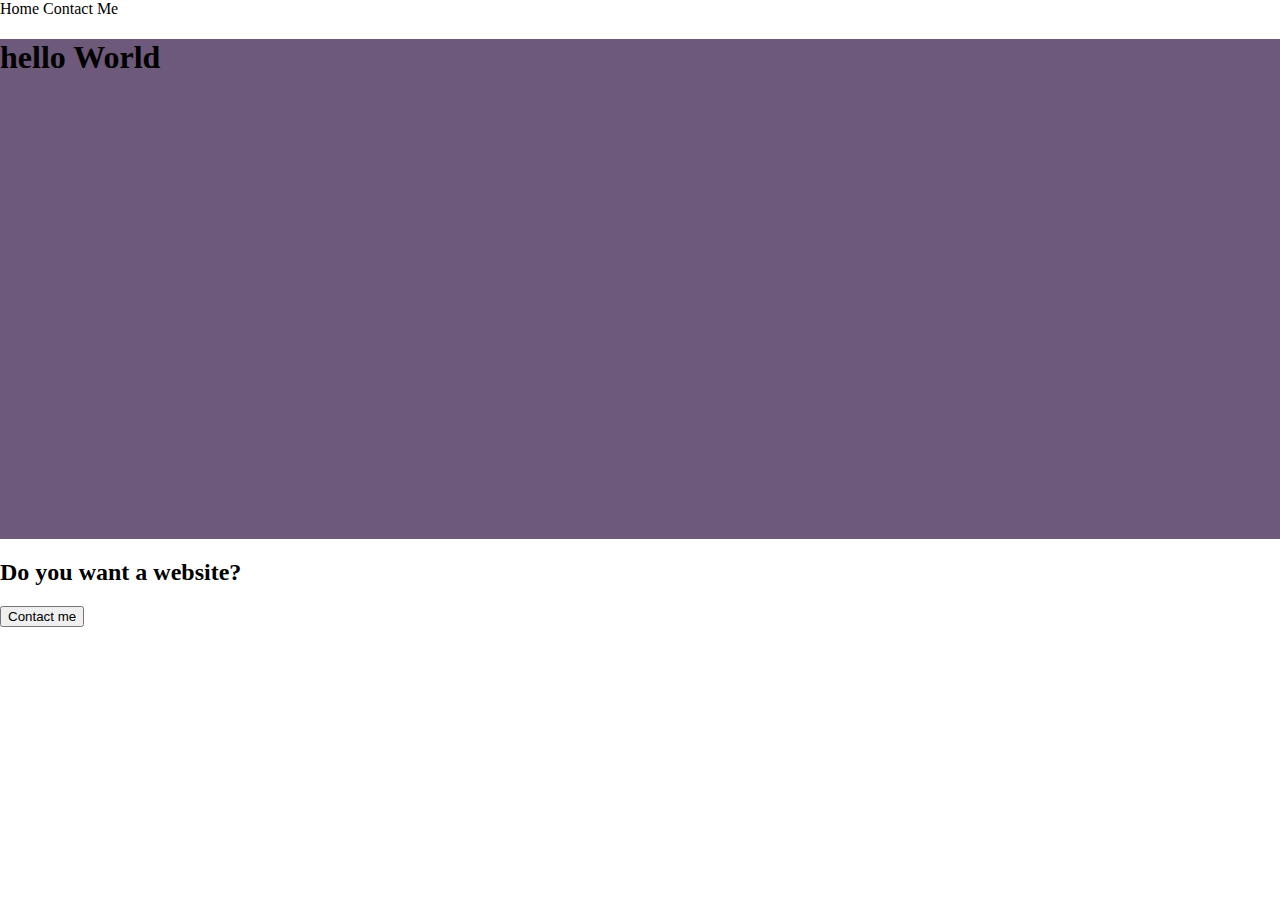
<file: CSS_con_SASS/index.html>
<!DOCTYPE html>
<html lang="en">
	<head>
		<meta charset="UTF-8">
		<meta http-equiv="X-UA-Compatible" content="IE=edge">		
		<meta name="viewport" content="width=device-width, initial-scale=1">
		
		<link rel="stylesheet" href="css/style.css">
		<title>SCSS</title>
	</head>
	<body>

        <nav>
            <a>Home</a>
            <a>Contact Me</a>

        
        </nav>
		<div class="section1">
			<h1>hello World</h1>
		</div>
		<div class="section2">
			<h2>Do you want a website?</h2>
			<button>Contact me</button>
		</div>


    </body>
</html>
</file>
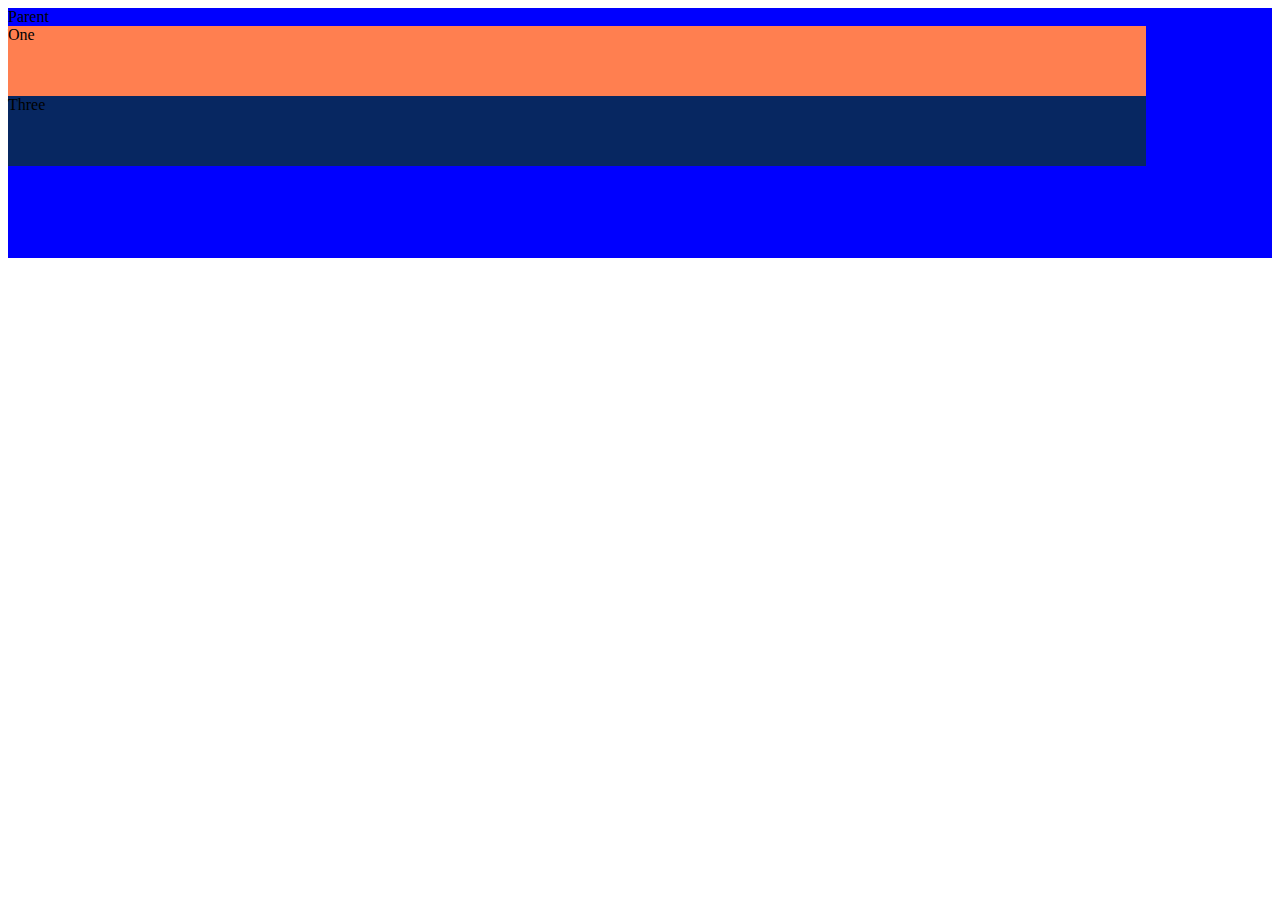
<file: Css_orden_conposition/index.html>
<html>
    <head>
        <link rel="stylesheet" href="css/style.css">
        <title>Posicionamiento CSS Relative y Absolute</title>
    </head>

    <body>
        <div id="parent">Parent
            <div id=child1>One</div>
            <div id=child2>Two</div>
            <div id=child3>Three</div>
        </div>

    </body>
</html>
</file>
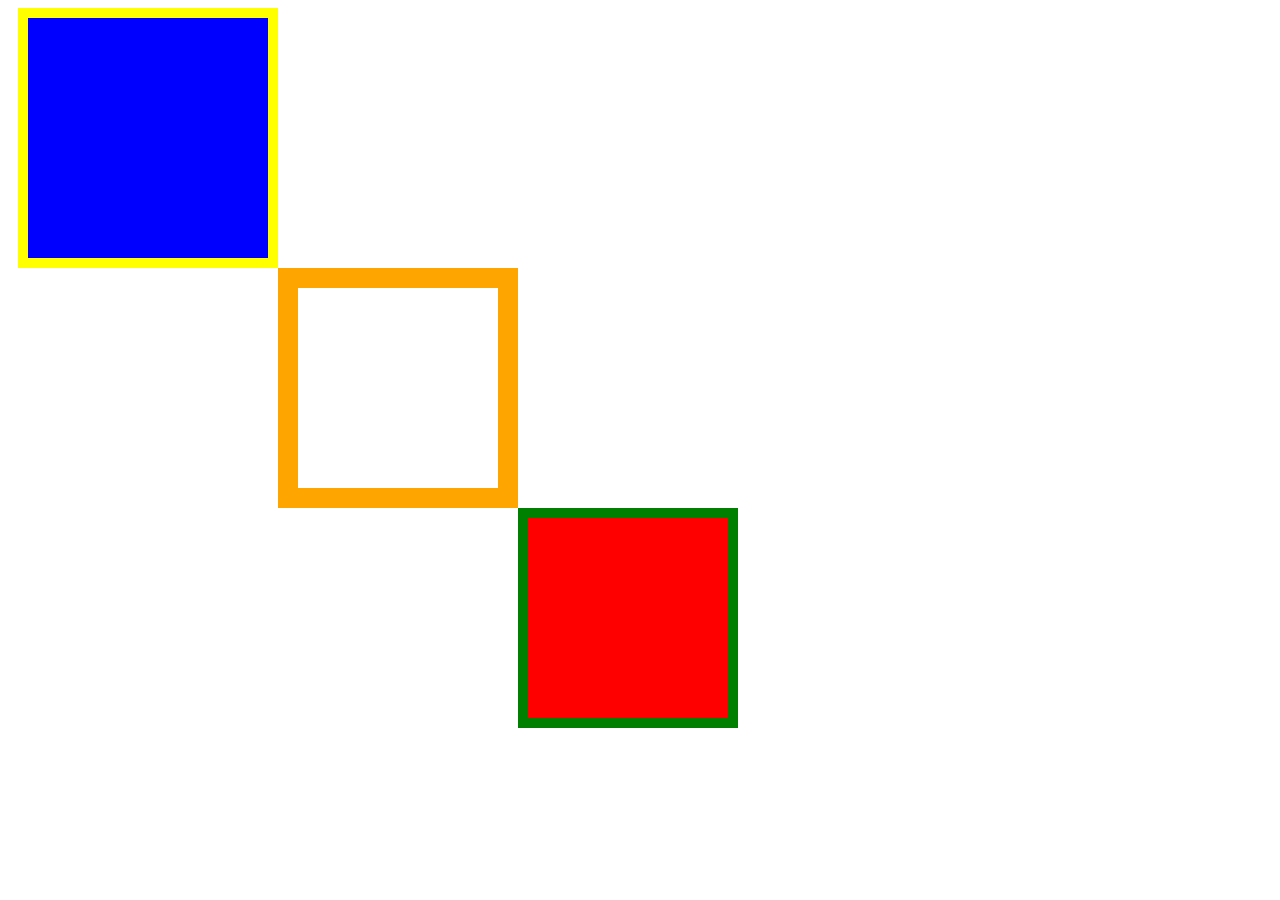
<file: Ejercicio_dia2_CSS/ejercicio.html>
<html>
    <head>
        <meta charset="UTF-8">
		<title>Mi Ejercicio</title>
		<link rel="stylesheet" href="css/style_ejercicio.css">
		<link rel="icon" href="images/favicon.ico" type="image/png">
    </head>
    <body>
        <div id="azul">

        </div>
        <div id="blanco">

        </div>
        <div id="rojo">

        </div>

    </body>
</html>
</file>
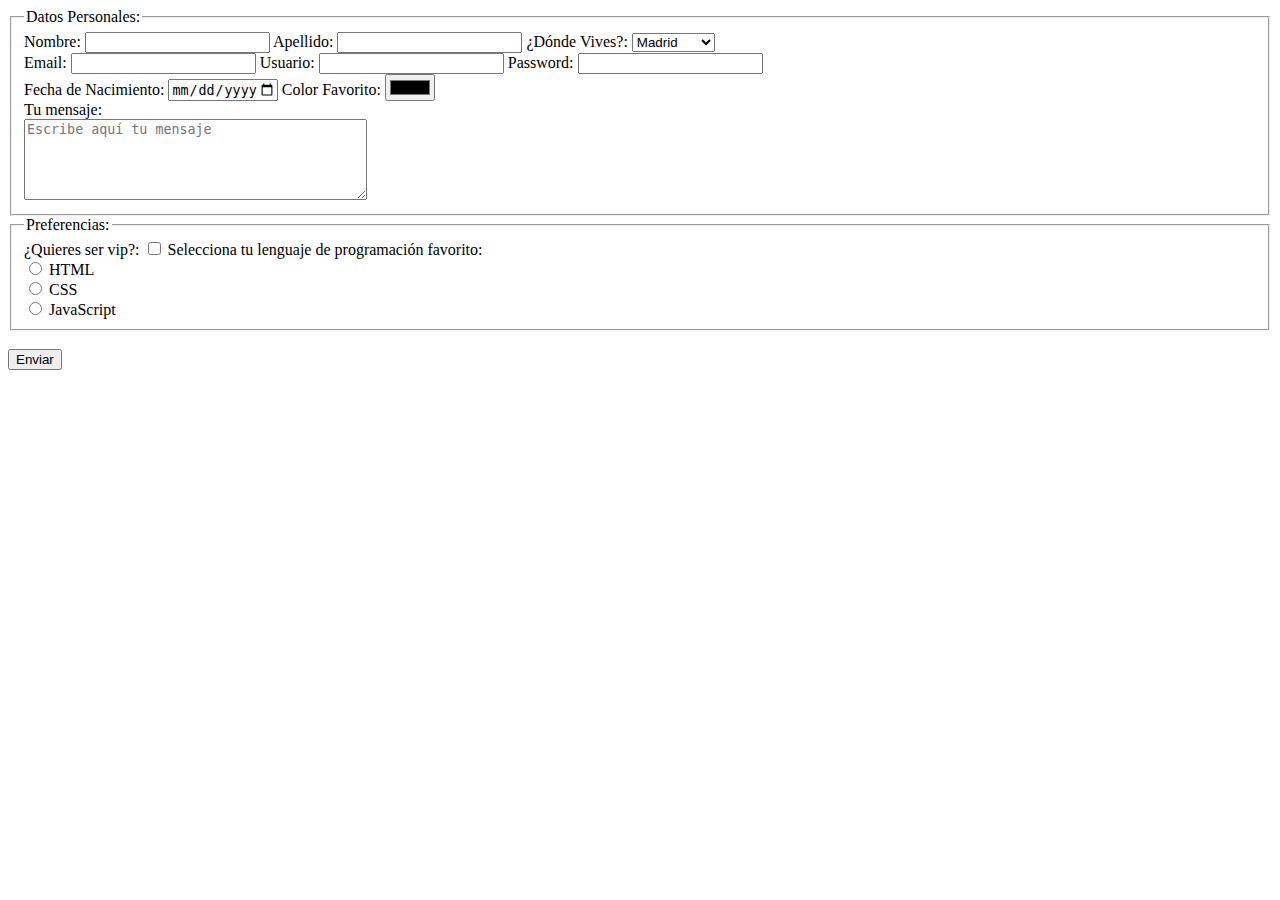
<file: Html_General/myform.html>
<!DOCTYPE html>
<html lang="en">
<head>
	<meta charset="UTF-8">
	<meta http-equiv="X-UA-Compatible" content="IE=edge">
	<meta name="viewport" content="width=device-width, initial-scale=1.0">
	<title>Formulario</title>
</head>
<body>
	<form action="https://reqres.in/api/users" method="POST" autocomplete="off">
		<fieldset>
			<legend>Datos Personales:</legend>

			<Label for="name">Nombre: </Label>
			<input type="text" name="name" id="name" required>

			<label for="lname">Apellido:</label>
			<input type="text" name="lname" id="lname">

			<label for="city">¿Dónde Vives?:</label>
			<select id="city" name="city">
				<option value="Madrid">Madrid</option>
				<option value="Barcelona">Barcelona</option>
				<option value="Valencia">Valencia</option>
			</select>

			<br>

			<label for="email">Email:</label>
			<input type="text" name="email" id="email">

			<label for="user">Usuario:</label>
			<input type="text" name="user" id="user" minlength="4" maxlength="10">

			<label for="pwd">Password:</label>
			<input type="password" name="pwd" id="pwd">

			<br>
			
			<label for="dateofbirth">Fecha de Nacimiento:</label>
			<input type="date" name="dateofbirth" id="dateofbirth" max="2021-12-31">

			<label for="fcolor">Color Favorito:</label>
			<input type="color" name="fcolor" id="fcolor">

			<br>

			<label for="message">Tu mensaje:</label><br>
			<textarea id="message" name="message" rows="5" cols="40" placeholder="Escribe aquí tu mensaje"></textarea>

		</fieldset>

		<fieldset>

			<legend>Preferencias:</legend>

			<label for="vip">¿Quieres ser vip?:</label>
			<input type="checkbox" name="vip" id="vip">

			<label for="fav_language">Selecciona tu lenguaje de programación favorito:</label>
			<br>
			<label for="html">
				<input type="radio" id="html" name="fav_language" value="html"> HTML
			</label>
			<br>
			<label for="css">
				<input type="radio" id="css" name="fav_language" value="css"> CSS
			</label>
			<br>
			<label for="Javascript">
				<input type="radio" id="Javascript" name="fav_language" value="Javascript"> JavaScript
			</label>
			
		</fieldset>
		
		<br>
		<button type="submit">Enviar</button>

	</form>
</body>
</html>
</file>
<file: CSS_con_SASS/css/style.css>
/* variables */
.section1 {
  background-color: #6D597A;
  height: 500px;
  width: 100%;
}

body {
  margin: 0;
}
/*# sourceMappingURL=style.css.map */
</file>
<file: Css_orden_conposition/css/style.css>
#parent{
background-color: blue;
height: 250px;
width: 100%;
position: relative;
}

#child1{
    background-color: coral;
    height: 70px;
    width:90%;
    position: absolute;
}

#child2{
    background-color:darkgreen;
    height: 70px;
    width:90%
}

#child3{
    background-color: rgb(7, 39, 97);
    height: 70px;
    width:90%
}
</file>
<file: Ejercicio_dia2_CSS/css/style_ejercicio.css>
#azul{
    background-color: blue;
    width:200px;
    height: 200px;
    border:10px;
    border-color: yellow;
    border-style: solid;
    margin-left: 10px;
    padding:20px;
}

#blanco{
    background-color:white;
    width:200px;
    height: 200px;
    border:20px;
    border-color:orange;
    border-style: solid;
    margin-left: 270px;
}

#rojo{
    background-color: red;
    width:200px;
    height: 200px;
    border:10px;
    border-color:green;
    border-style: solid;
    margin-left: 510px;
}
</file>
